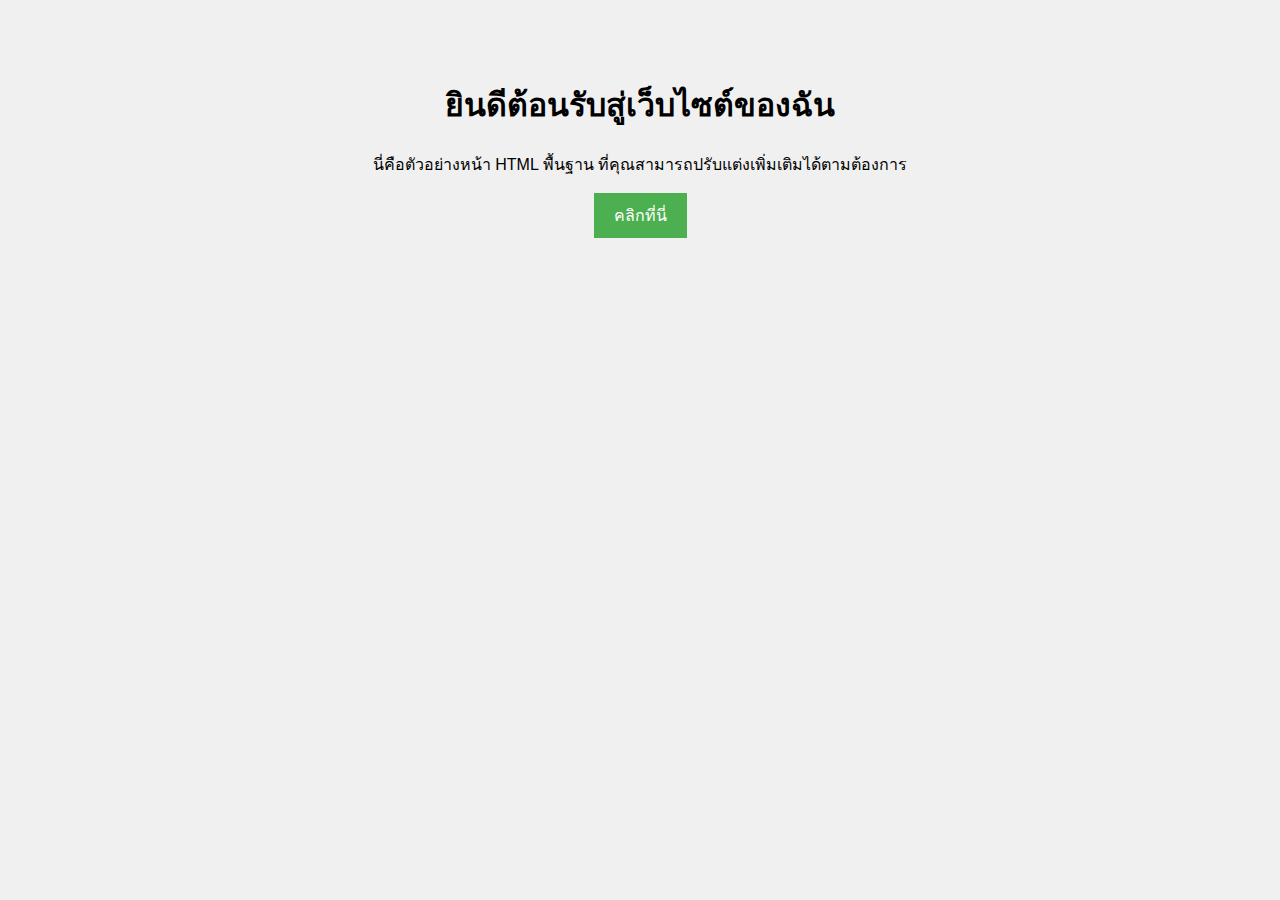
<file: dddd.html>
<!DOCTYPE html>
<html lang="th">
<head>
    <meta charset="UTF-8">
    <title>หน้าเว็บตัวอย่างหหหห</title>
    <style>
        body {
            font-family: 'Tahoma', sans-serif;
            background-color: #f0f0f0;
            text-align: center;
            padding: 50px;
        }
        button {
            padding: 10px 20px;
            font-size: 16px;
            background-color: #4CAF50;
            color: white;
            border: none;
            cursor: pointer;
        }
        button:hover {
            background-color: #45a049;
        }
    </style>
</head>
<body>
    <h1>ยินดีต้อนรับสู่เว็บไซต์ของฉัน</h1>
    <p>นี่คือตัวอย่างหน้า HTML พื้นฐาน ที่คุณสามารถปรับแต่งเพิ่มเติมได้ตามต้องการ</p>
    <button onclick="alert('คุณคลิกปุ่มแล้ว!')">คลิกที่นี่</button>
</body>
</html>
</file>
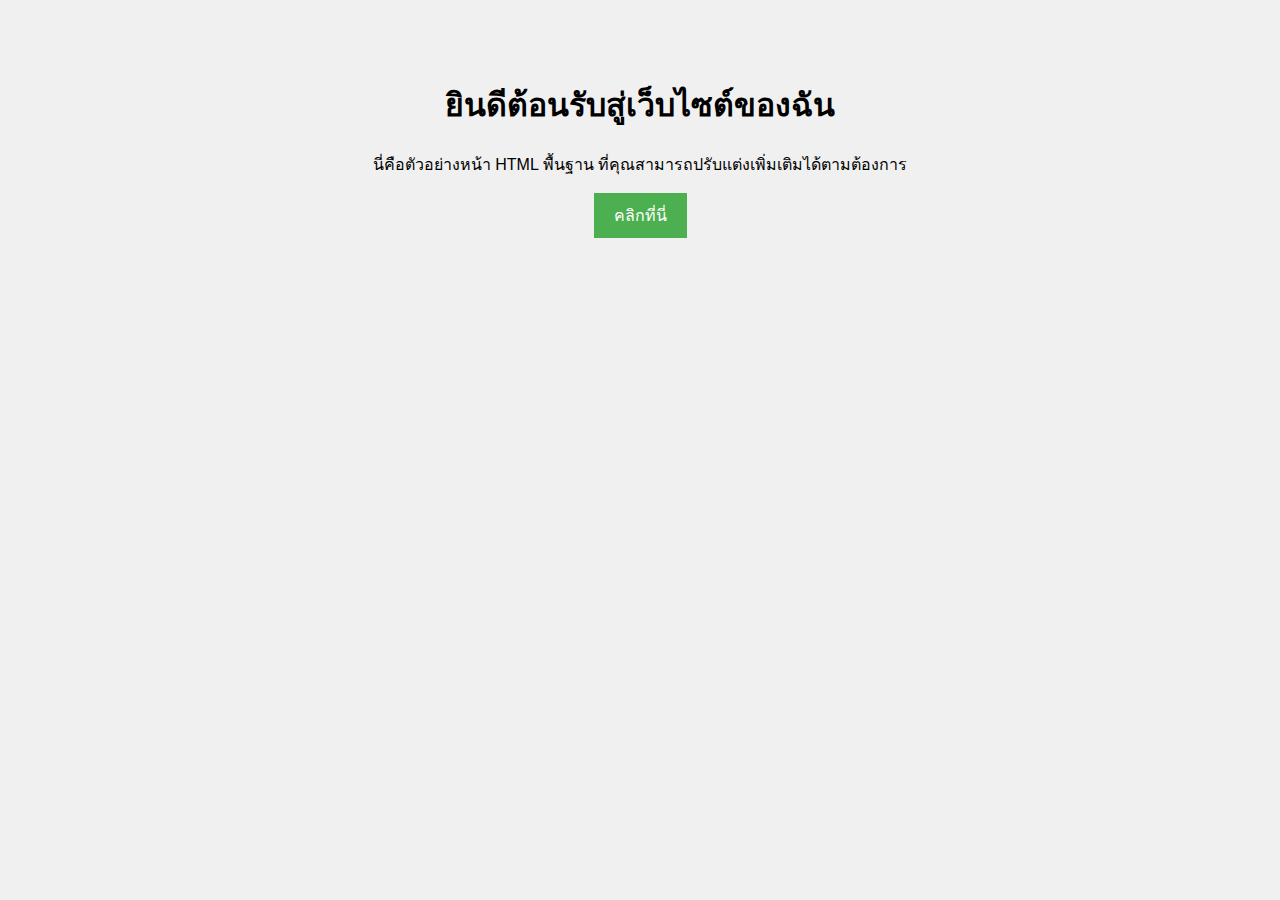
<file: New.html>
<!DOCTYPE html>
<html lang="th">
<head>
    <meta charset="UTF-8">
    <title>หน้าเว็บตัวอย่าง</title>
    <style>
        body {
            font-family: 'Tahoma', sans-serif;
            background-color: #f0f0f0;
            text-align: center;
            padding: 50px;
        }
        button {
            padding: 10px 20px;
            font-size: 16px;
            background-color: #4CAF50;
            color: white;
            border: none;
            cursor: pointer;
        }
        button:hover {
            background-color: #45a049;
        }
    </style>
</head>
<body>
    <h1>ยินดีต้อนรับสู่เว็บไซต์ของฉัน</h1>
    <p>นี่คือตัวอย่างหน้า HTML พื้นฐาน ที่คุณสามารถปรับแต่งเพิ่มเติมได้ตามต้องการ</p>
    <button onclick="alert('คุณคลิกปุ่มแล้ว!')">คลิกที่นี่</button>
</body>
</html>
</file>
